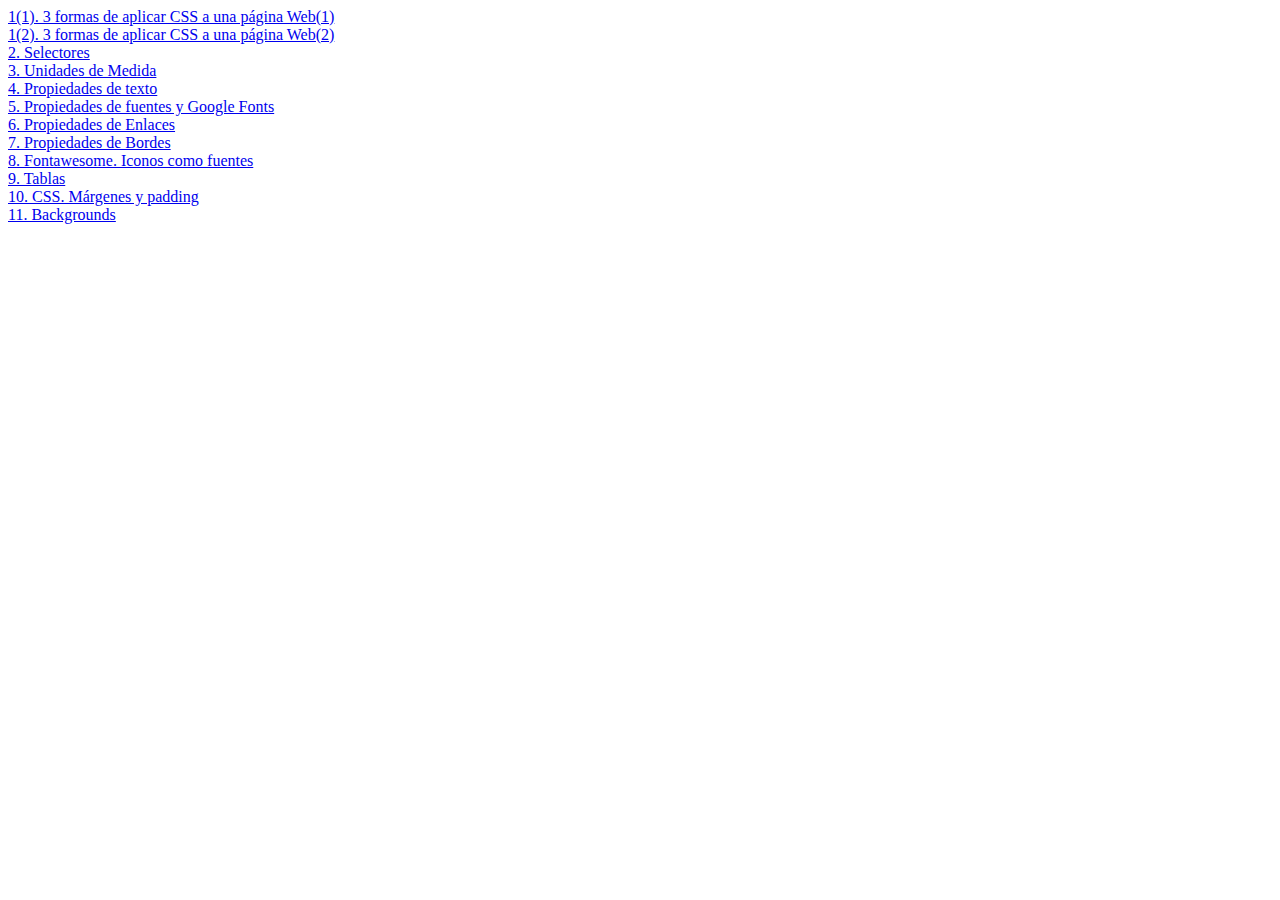
<file: index.html>
<!DOCTYPE html>
<html lang="en">
<head>
    <meta charset="UTF-8">
    <meta name="viewport" content="width=device-width, initial-scale=1.0">
    <title>Document</title>
</head>
<body>
    <a href="formas.html">1(1). 3 formas de aplicar CSS a una página Web(1)</a><br>
    <a href="formas2.html">1(2). 3 formas de aplicar CSS a una página Web(2)</a><br>
    <a href="selectores.html">2. Selectores</a><br>
    <a href="unidades.html">3. Unidades de Medida</a><br>
    <a href="propiedades.html">4. Propiedades de texto</a><br>
    <a href="fuentes.html">5. Propiedades de fuentes y Google Fonts</a><br>
    <a href="enlaces.html">6. Propiedades de Enlaces</a><br>
    <a href="bordes.html">7. Propiedades de Bordes</a><br>
    <a href="fontawesome.html">8. Fontawesome. Iconos como fuentes</a><br>
    <a href="tablas.html">9. Tablas</a><br>
    <a href="margenes.html">10. CSS. Márgenes y padding</a><br>
    <a href="backg.html">11. Backgrounds</a>
</body>
</html>
</file>
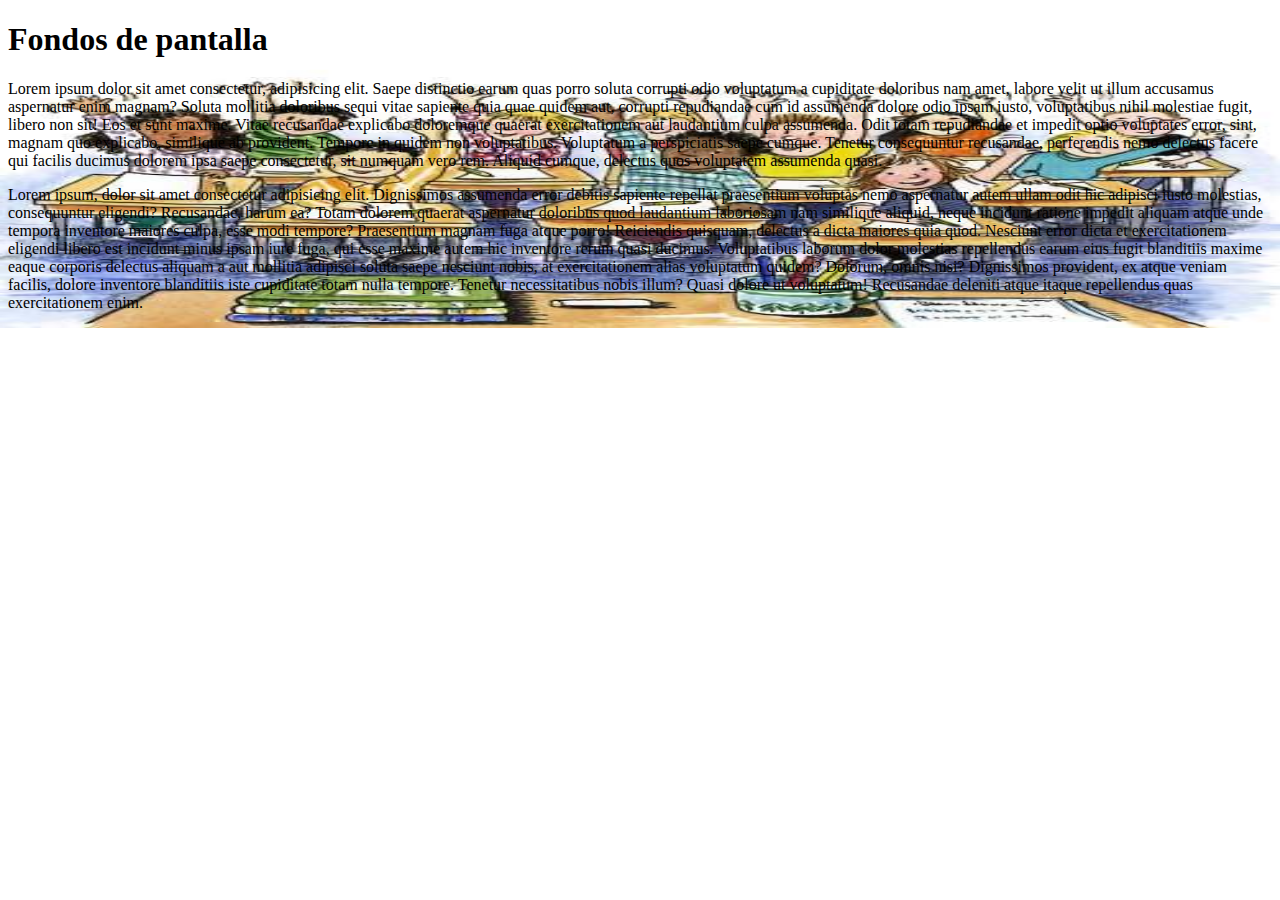
<file: backg.html>
<!DOCTYPE html>
<html lang="en">
<head>
    <meta charset="UTF-8">
    <meta name="viewport" content="width=device-width, initial-scale=1.0">
    <title>Document</title>
    <style>
        body {background-image: url("El-Paraiso.jpg");
        background-repeat: no-repeat;
        background-position: center center;
        background-attachment: scroll;
        background-size: 100% 100%; 
    }
        #caja {
            height: 200px;
            background-color: blue;
        }
    </style>
</head>
<body>
    <h1>Fondos de pantalla</h1>
    <p>Lorem ipsum dolor sit amet consectetur, adipisicing elit. Saepe distinctio earum quas porro soluta corrupti odio voluptatum a cupiditate doloribus nam amet, labore velit ut illum accusamus aspernatur enim magnam?
    Soluta mollitia doloribus sequi vitae sapiente quia quae quidem aut, corrupti repudiandae cum id assumenda dolore odio ipsam iusto, voluptatibus nihil molestiae fugit, libero non sit! Eos et sunt maxime.
    Vitae recusandae explicabo doloremque quaerat exercitationem aut laudantium culpa assumenda. Odit totam repudiandae et impedit optio voluptates error, sint, magnam quo explicabo, similique ab provident. Tempore in quidem non voluptatibus.
    Voluptatum a perspiciatis saepe cumque. Tenetur consequuntur recusandae, perferendis nemo delectus facere qui facilis ducimus dolorem ipsa saepe consectetur, sit numquam vero rem. Aliquid cumque, delectus quos voluptatem assumenda quasi.</p>
    <p>Lorem ipsum, dolor sit amet consectetur adipisicing elit. Dignissimos assumenda error debitis sapiente repellat praesentium voluptas nemo aspernatur autem ullam odit hic adipisci iusto molestias, consequuntur eligendi? Recusandae, harum ea?
    Totam dolorem quaerat aspernatur doloribus quod laudantium laboriosam nam similique aliquid, neque incidunt ratione impedit aliquam atque unde tempora inventore maiores culpa, esse modi tempore? Praesentium magnam fuga atque porro!
    Reiciendis quisquam, delectus a dicta maiores quia quod. Nesciunt error dicta et exercitationem eligendi libero est incidunt minus ipsam iure fuga, qui esse maxime autem hic inventore rerum quasi ducimus.
    Voluptatibus laborum dolor molestias repellendus earum eius fugit blanditiis maxime eaque corporis delectus aliquam a aut mollitia adipisci soluta saepe nesciunt nobis, at exercitationem alias voluptatum quidem? Dolorum, omnis nisi?
    Dignissimos provident, ex atque veniam facilis, dolore inventore blanditiis iste cupiditate totam nulla tempore. Tenetur necessitatibus nobis illum? Quasi dolore ut voluptatum! Recusandae deleniti atque itaque repellendus quas exercitationem enim.</p>
</body>
</html>
</file>
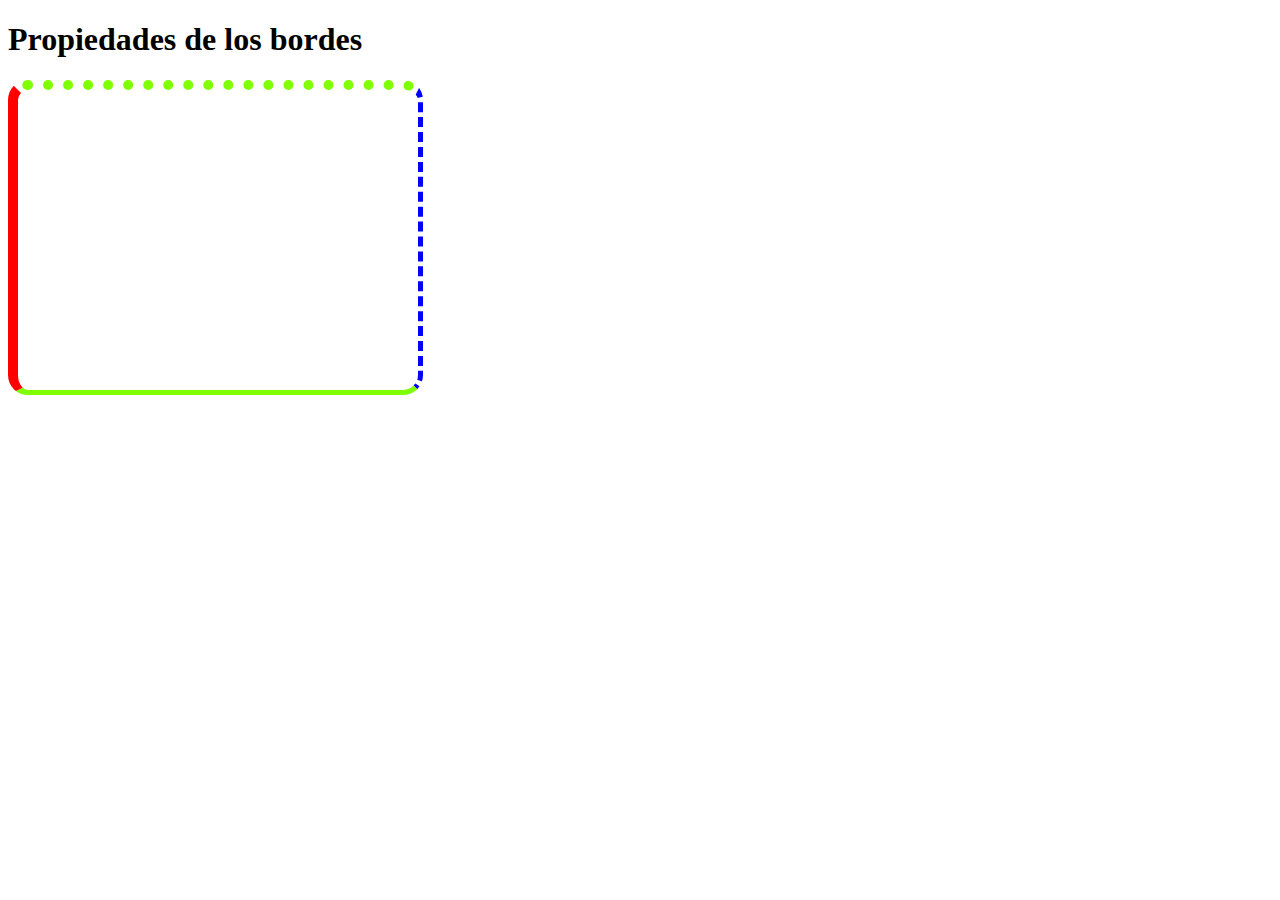
<file: bordes.html>
<!DOCTYPE html>
<html lang="en">
<head>
    <meta charset="UTF-8">
    <meta name="viewport" content="width=device-width, initial-scale=1.0">
    <title>Document</title>
    <style>
        #capa {
            width: 400px;
            height: 300px;
            border: 10px solid chartreuse;
            border-radius: 20px;
            border-top-style: dotted;
            border-left-color: red;
            border-bottom-width: 5px;
            border-right: 5px dashed blue;
        }
    </style>
</head>
<body>
    <h1>Propiedades de los bordes</h1>
    <div id="capa">

    </div>
</body>
</html>
</file>
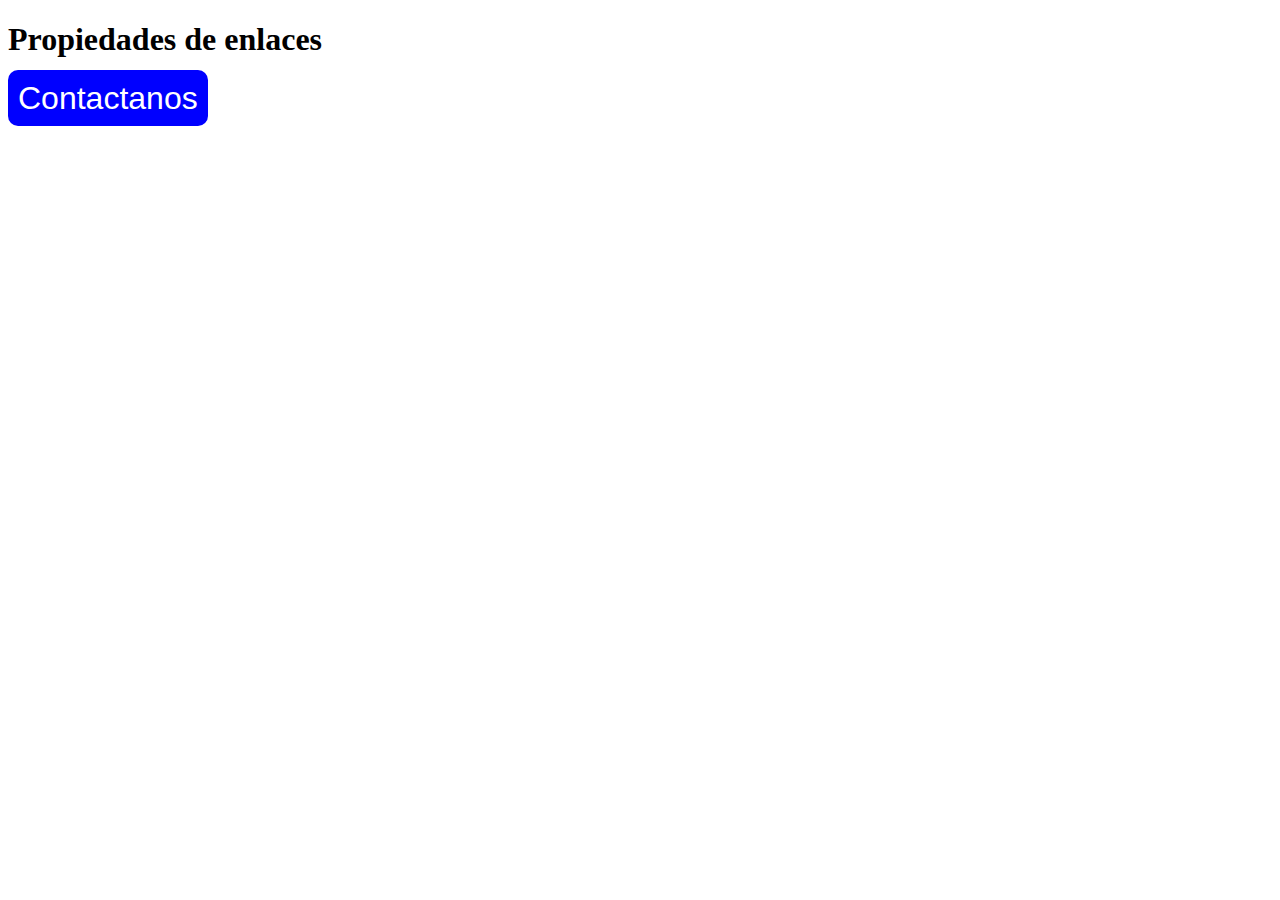
<file: enlaces.html>
<!DOCTYPE html>
<html lang="en">
<head>
    <meta charset="UTF-8">
    <meta name="viewport" content="width=device-width, initial-scale=1.0">
    <title>Document</title>
    <style>
        a {
            text-decoration: none;
            font-family: Arial, Helvetica, sans-serif;
            font-size: 2em;
            padding: 10px;
            border-radius: 10px;
        }
        a:link {
            background-color: blue;
            color: white;
        }
        a:visited {
            background-color: white;
            color: grey;
        }
        a:hover {
            background-color: chartreuse;
            color: red;
        }
        a:active {
            font-weight: bold;
            color: orange;
            text-shadow: 3px 3px 5px black;
        }
    </style>
</head>
<body>
    <h1>Propiedades de enlaces</h1>
    <a href="http://www.iesjuanbosco.es">Contactanos</a>
</body>
</html>
</file>
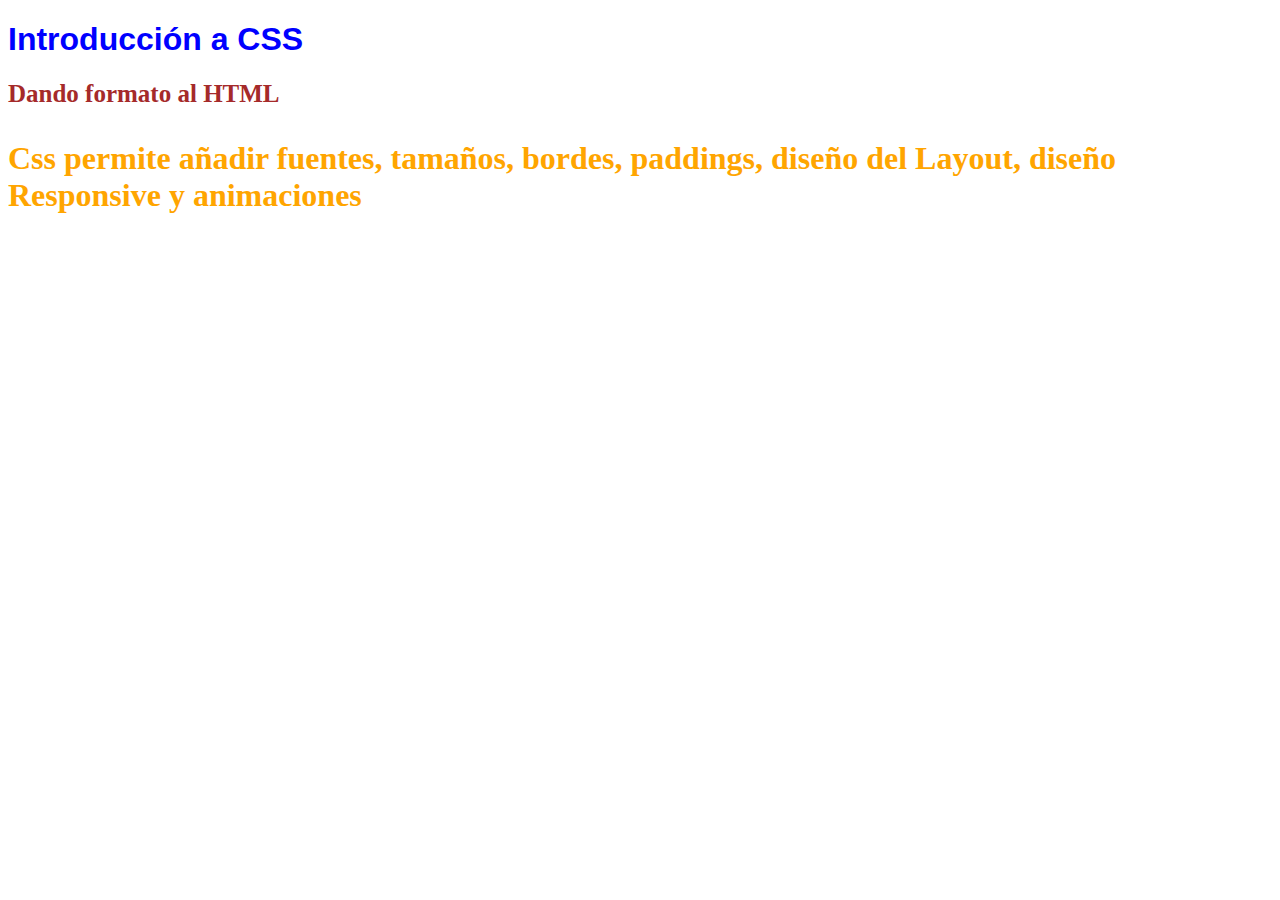
<file: formas.html>
<!DOCTYPE html>
<html lang="en">
<head>
    <meta charset="UTF-8">
    <meta name="viewport" content="width=, initial-scale=1.0">
    <title>Document</title>
    <link rel="stylesheet" href="estilos.css">
</head>
<body>
    <h1 style="color: blue;font-family: Arial, Helvetica, sans-serif;">Introducción a CSS</h1>
    <h2>Dando formato al HTML</h2>
    <p>Css permite añadir fuentes, tamaños, bordes, paddings, diseño del Layout, 
        diseño Responsive y animaciones</p>
</body>
</html>
</file>
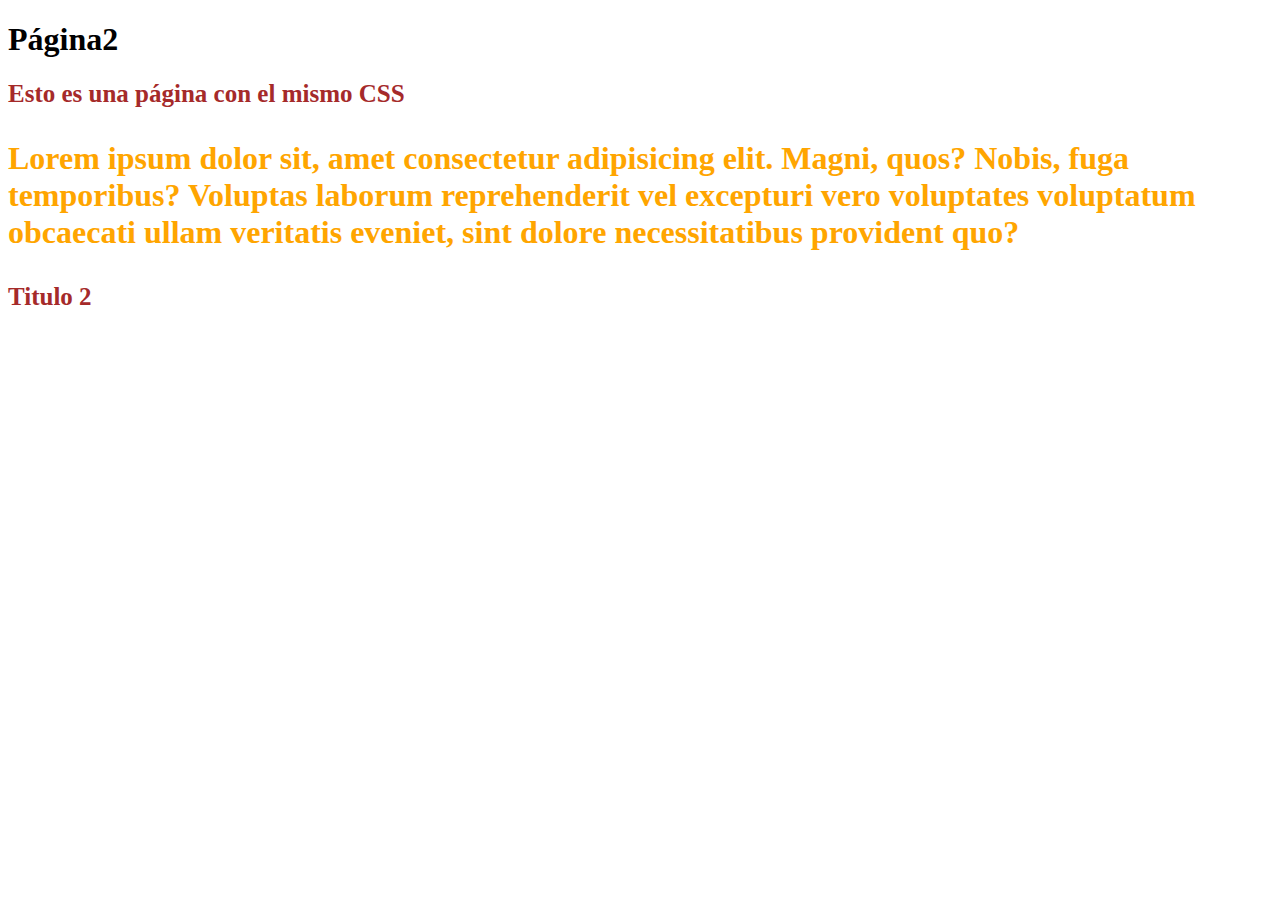
<file: formas2.html>
<!DOCTYPE html>
<html lang="en">
<head>
    <meta charset="UTF-8">
    <meta name="viewport" content="width=device-width, initial-scale=1.0">
    <title>Document</title>
    <link rel="stylesheet" href="estilos.css">
</head>
<body>
    <h1>Página2</h1>
    <h2>Esto es una página con el mismo CSS</h2>
    <p>Lorem ipsum dolor sit, amet consectetur adipisicing elit. Magni, quos? Nobis, fuga temporibus? Voluptas laborum reprehenderit vel excepturi vero voluptates voluptatum obcaecati ullam veritatis eveniet, sint dolore necessitatibus provident quo?</p>
    <h2>Titulo 2</h2>
</body>
</html>
</file>
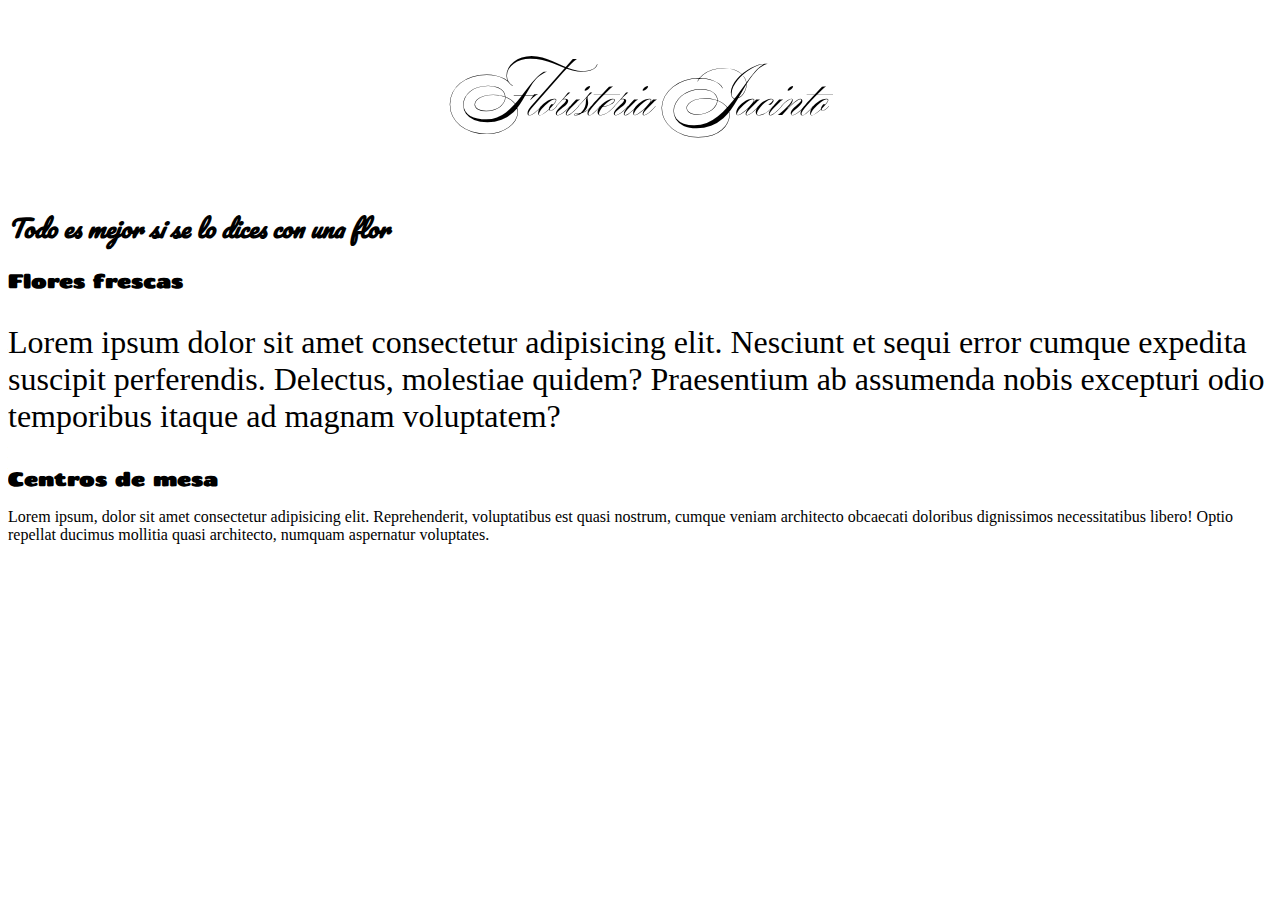
<file: fuentes.html>
<!DOCTYPE html>
<html lang="en">
<head>
    <meta charset="UTF-8">
    <meta name="viewport" content="width=device-width, initial-scale=1.0">
    <title>Document</title>
    
    <style>
        @import url('https://fonts.googleapis.com/css2?family=Ballet:opsz@16..72&family=Chango&family=Pacifico&display=swap');
        h1 { font-family: "Ballet", cursive;
                font-size: 4em;
            text-align: center;}
        h2 { font-style: italic;
            font-family: "Pacifico", cursive;}
        h3 {font-family: "Chango", sans-serif;}
        p { font-size: 2em; font-weight: 400;}
    </style>
</head>
<body>
    <h1>Floristeria Jacinto</h1>
    <h2>Todo es mejor si se lo dices con una flor</h2>
    <h3>Flores frescas</h3>
    <p>Lorem ipsum dolor sit amet consectetur adipisicing elit. Nesciunt et sequi error cumque expedita suscipit perferendis. Delectus, molestiae quidem? Praesentium ab assumenda nobis excepturi odio temporibus itaque ad magnam voluptatem?</p>
    <h3>Centros de mesa</h3>
    Lorem ipsum, dolor sit amet consectetur adipisicing elit. Reprehenderit, voluptatibus est quasi nostrum, cumque veniam architecto obcaecati doloribus dignissimos necessitatibus libero! Optio repellat ducimus mollitia quasi architecto, numquam aspernatur voluptates.
</body>
</html>
</file>
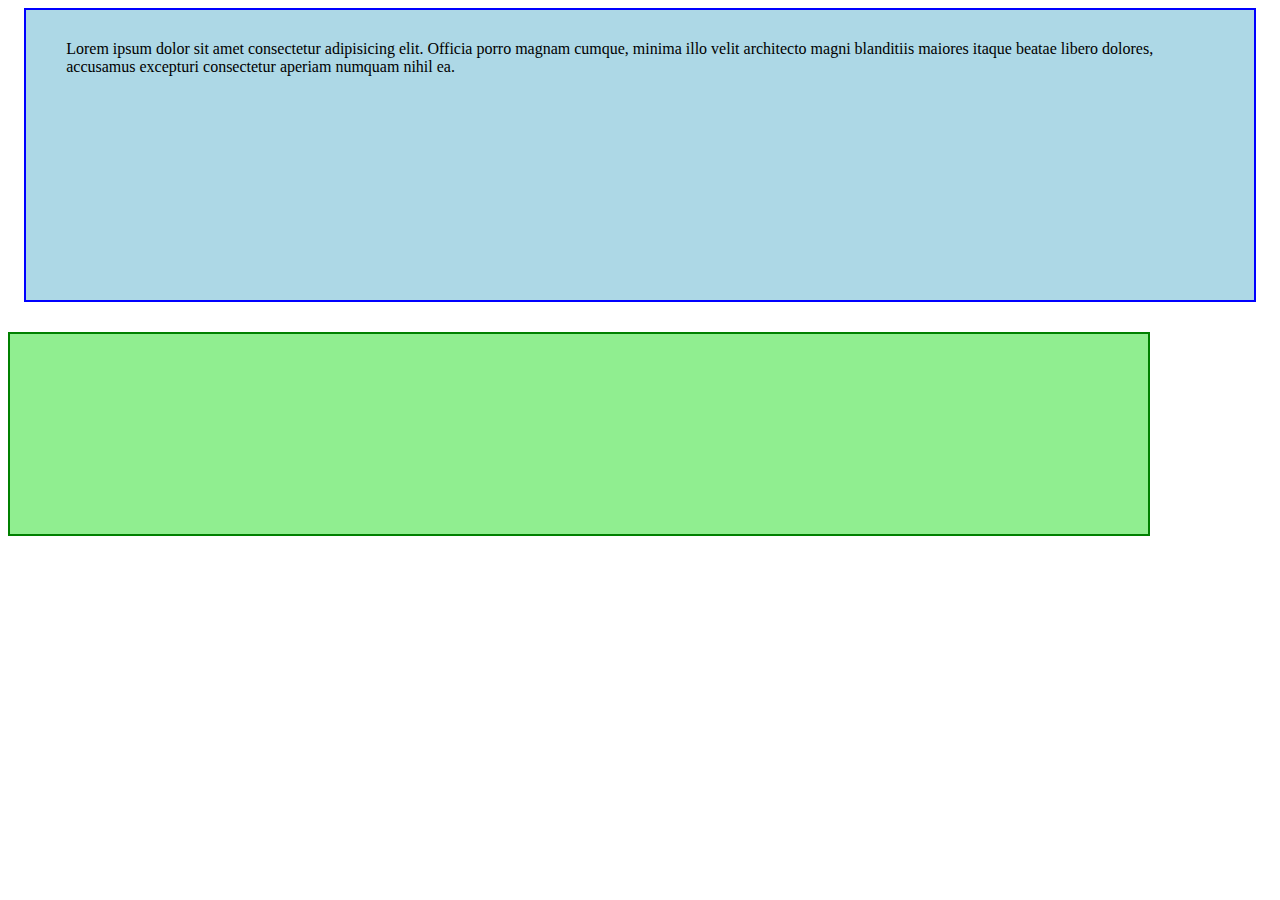
<file: margenes.html>
<!DOCTYPE html>
<html lang="en">
<head>
    <meta charset="UTF-8">
    <meta name="viewport" content="width=, initial-scale=1.0">
    <title>Document</title>
    <style>
        #caja1 { background-color: lightblue;
        border: 2px solid blue;
        width: 90%;
        height: 200px;
        margin:auto;
        padding: 30px 50px 60px 40px;
        }
        #caja2 { background-color: lightgreen;
        border: 2px solid green;
        width: 90%;
        height: 200px;
        margin-top: 30px;
        }
    </style>
</head>
<body>
    <div id="caja1">
        Lorem ipsum dolor sit amet consectetur adipisicing elit. Officia porro magnam cumque, minima illo velit architecto magni blanditiis maiores itaque beatae libero dolores, accusamus excepturi consectetur aperiam numquam nihil ea.
    </div>
    <div id="caja2">

    </div>
</body>
</html>
</file>
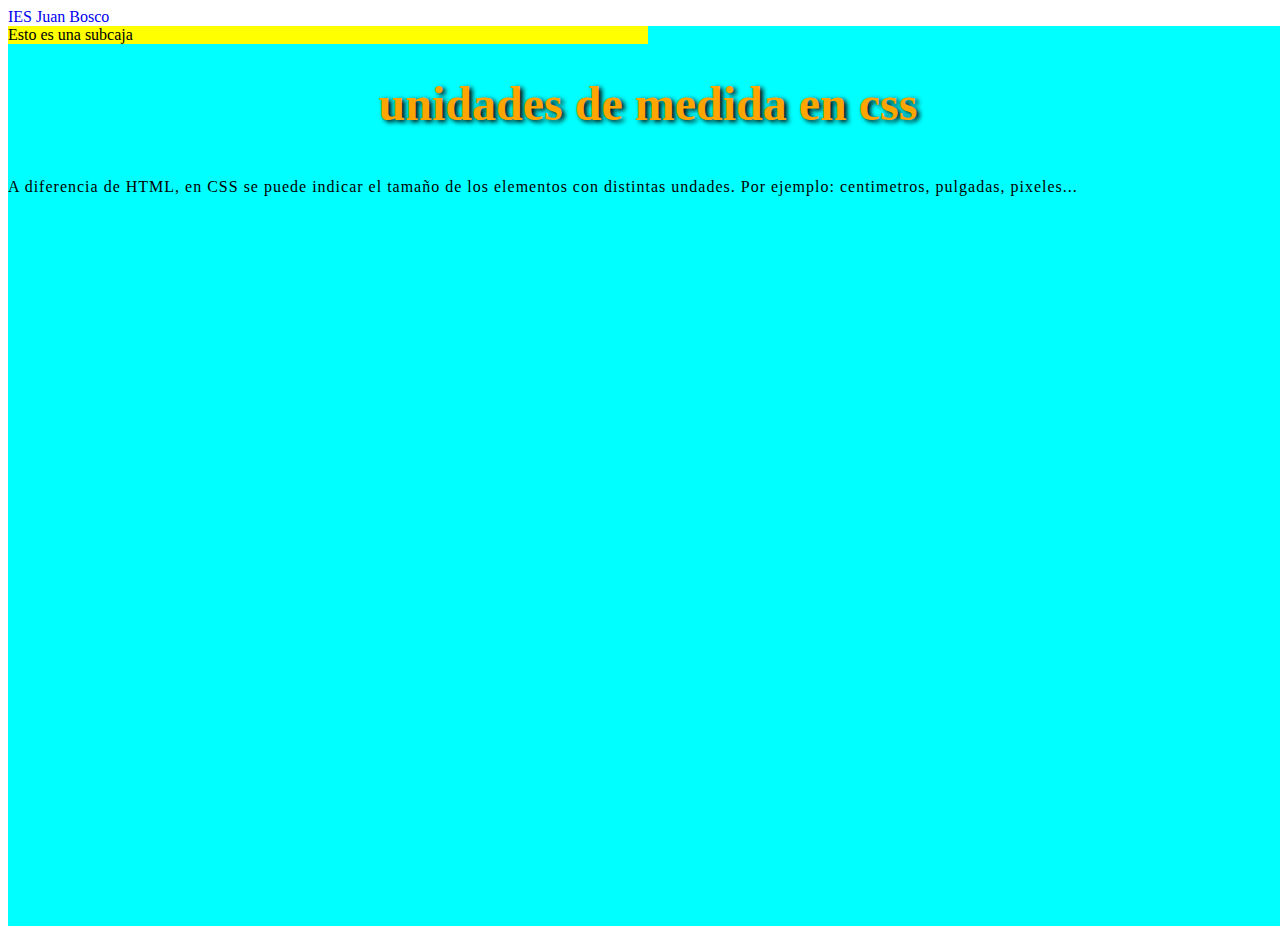
<file: propiedades.html>
<!DOCTYPE html>
<html lang="en">
<head>
    <meta charset="UTF-8">
    <meta name="viewport" content="width=device-width, initial-scale=1.0">
    <title>Document</title>
    <style>
        h1 {
            font-size: 3em;
            color: orange;
            text-shadow: 3px 2px 5px black;
            text-align: center;
            text-transform: lowercase;
        }
        p {
            text-align: justify;
            letter-spacing: 1px;
            line-height: 3;
        }
            #caja {
                width: 100vw;
                height: 100vh;
                background-color: aqua;
            }
            #titulo {
                background-color: yellow;
                width: 50%;
            }
            a {
                text-decoration: none;
            }
    </style>
</head>
<body>
    <a href="http://www.iesjuanbosco.es">IES Juan Bosco</a>
    <div id="caja">
        <div id="titulo">
            Esto es una subcaja
        </div>
    <h1>Unidades de medida en CSS</h1>
    <p>A diferencia de HTML, en CSS se puede indicar el tamaño 
        de los elementos con distintas undades. Por 
        ejemplo: centimetros, pulgadas, pixeles...
    </p>
</div>
</body>
</html>
</file>
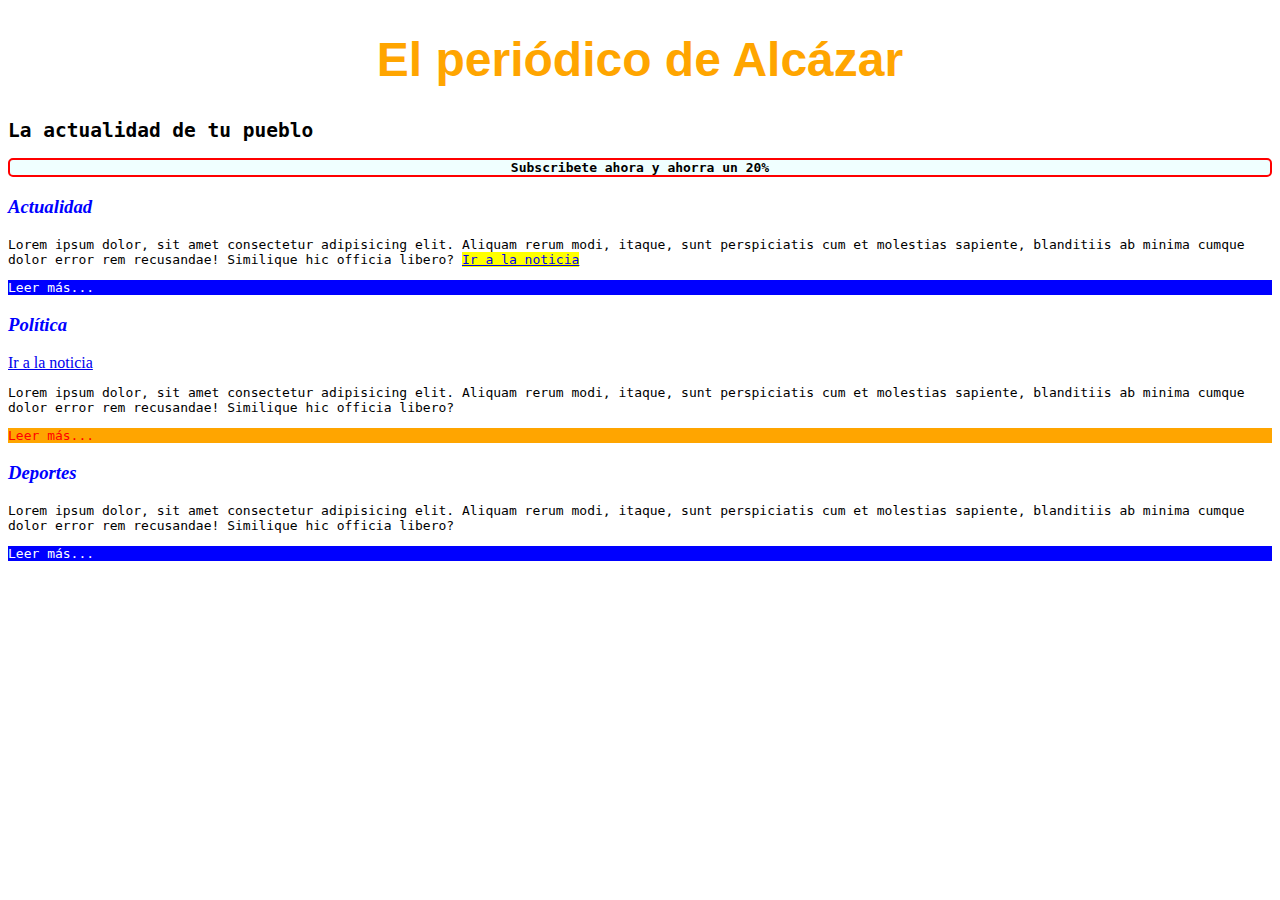
<file: selectores.html>
<!DOCTYPE html>
<html lang="en">
<head>
    <meta charset="UTF-8">
    <meta name="viewport" content="width=, initial-scale=1.0">
    <title>Document</title>
    <style>
        h1 { font-size: 3em;
            text-align: center;
        color: orange;
    font-family: Arial, Helvetica, sans-serif;}
            h3 { color: blue;
            font-style: italic;}
            #anuncio { border: 2px solid red;
            border-radius: 5px;
        text-align: center;
    background-color: azure;
font-weight: bold;}
.leemas {
    background-color: blue;
    color: white;
}
h2,p {
    font-family: monospace;

}
p a { background-color: yellow;}
.importante { 
    background-color: orange;
    color: red;
}
    </style>
</head>
<body>
    <h1>El periódico de Alcázar</h1>
    <h2>La actualidad de tu pueblo</h2>
    <p id="anuncio">Subscribete ahora y ahorra un 20%</p>
    <h3>Actualidad</h3>
    <p>Lorem ipsum dolor, sit amet consectetur adipisicing elit. Aliquam rerum modi, itaque, sunt perspiciatis cum et molestias sapiente, blanditiis ab minima cumque dolor error rem recusandae! Similique hic officia libero?
        <a href="noticia.html">Ir a la noticia</a>
    </p>
    <p class="leemas">Leer más...</p>

    <h3>Política</h3>
    <a href="noticia.html">Ir a la noticia</a>
    <p>Lorem ipsum dolor, sit amet consectetur adipisicing elit. Aliquam rerum modi, itaque, sunt perspiciatis cum et molestias sapiente, blanditiis ab minima cumque dolor error rem recusandae! Similique hic officia libero?</p>
    <p class="leemas importante">Leer más...</p>

    <h3>Deportes</h3>
    <p>Lorem ipsum dolor, sit amet consectetur adipisicing elit. Aliquam rerum modi, itaque, sunt perspiciatis cum et molestias sapiente, blanditiis ab minima cumque dolor error rem recusandae! Similique hic officia libero?</p>
    <p class="leemas">Leer más...</p>
</body>
</html>
</file>
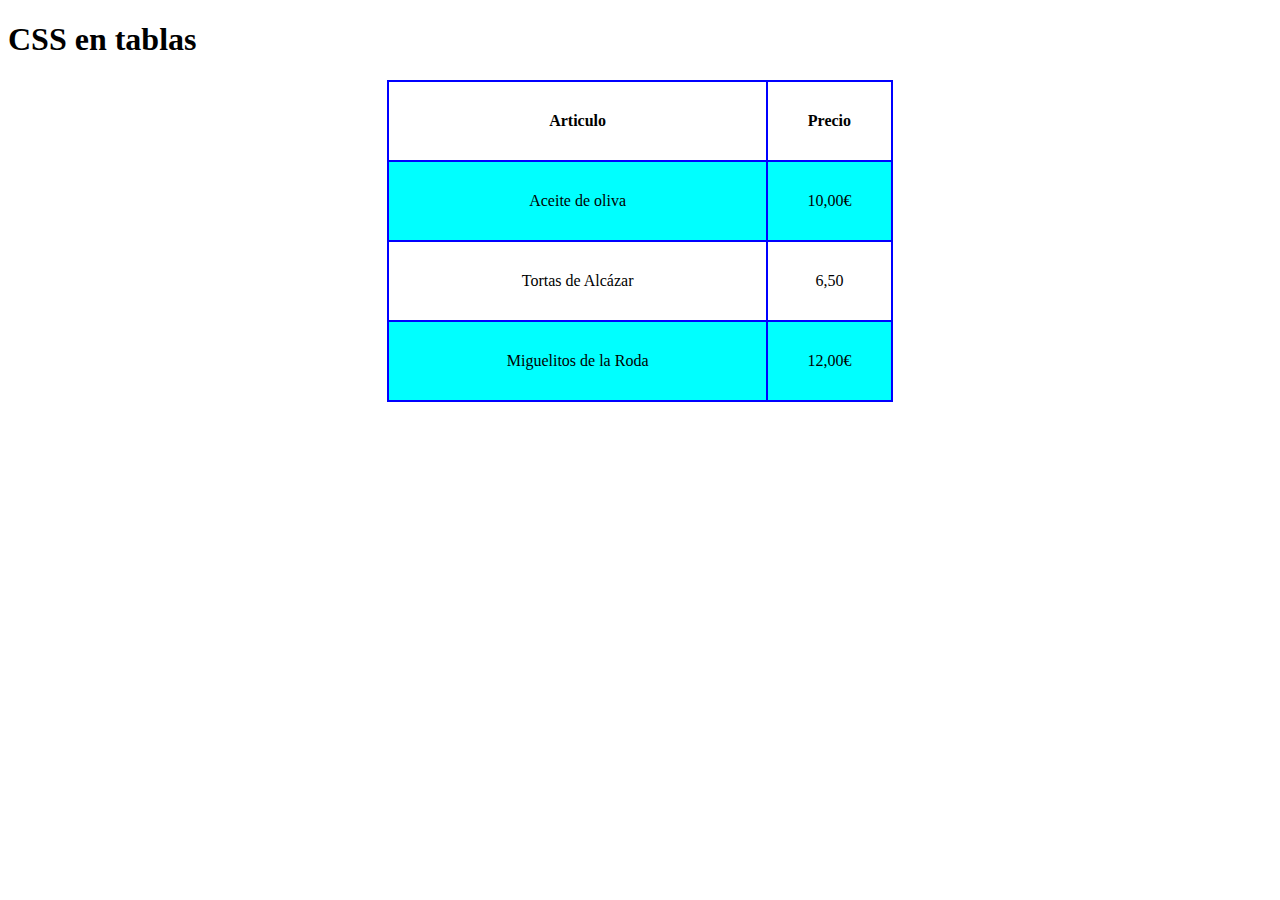
<file: tablas.html>
<!DOCTYPE html>
<html lang="en">
<head>
    <meta charset="UTF-8">
    <meta name="viewport" content="width=device-width, initial-scale=1.0">
    <title>CSS en tablas</title>
    <style>
        table,td,th {
            border: 2px solid blue;
            border-collapse: collapse;
        }
        table {width: 40%; margin: auto;}
        tr {height: 80px;}
        td {vertical-align: center;
        text-align: center;}
        tr:hover {background-color: grey;}
        tr:nth-child(even) {
            background-color: aqua;
        }
    </style>
</head>
<body>
    <h1>CSS en tablas</h1>
    <table>
        <tr>
            <th>Articulo</th>
            <th>Precio</th>
        </tr>
        <tr>
            <td>Aceite de oliva</td>
            <td>10,00€</td>
        </tr>
        <tr>
            <td>Tortas de Alcázar</td>
            <td>6,50</td>
        </tr>
        <tr>
            <td>Miguelitos de la Roda</td>
            <td>12,00€</td>
        </tr>
    </table>
</body>
</html>
</file>
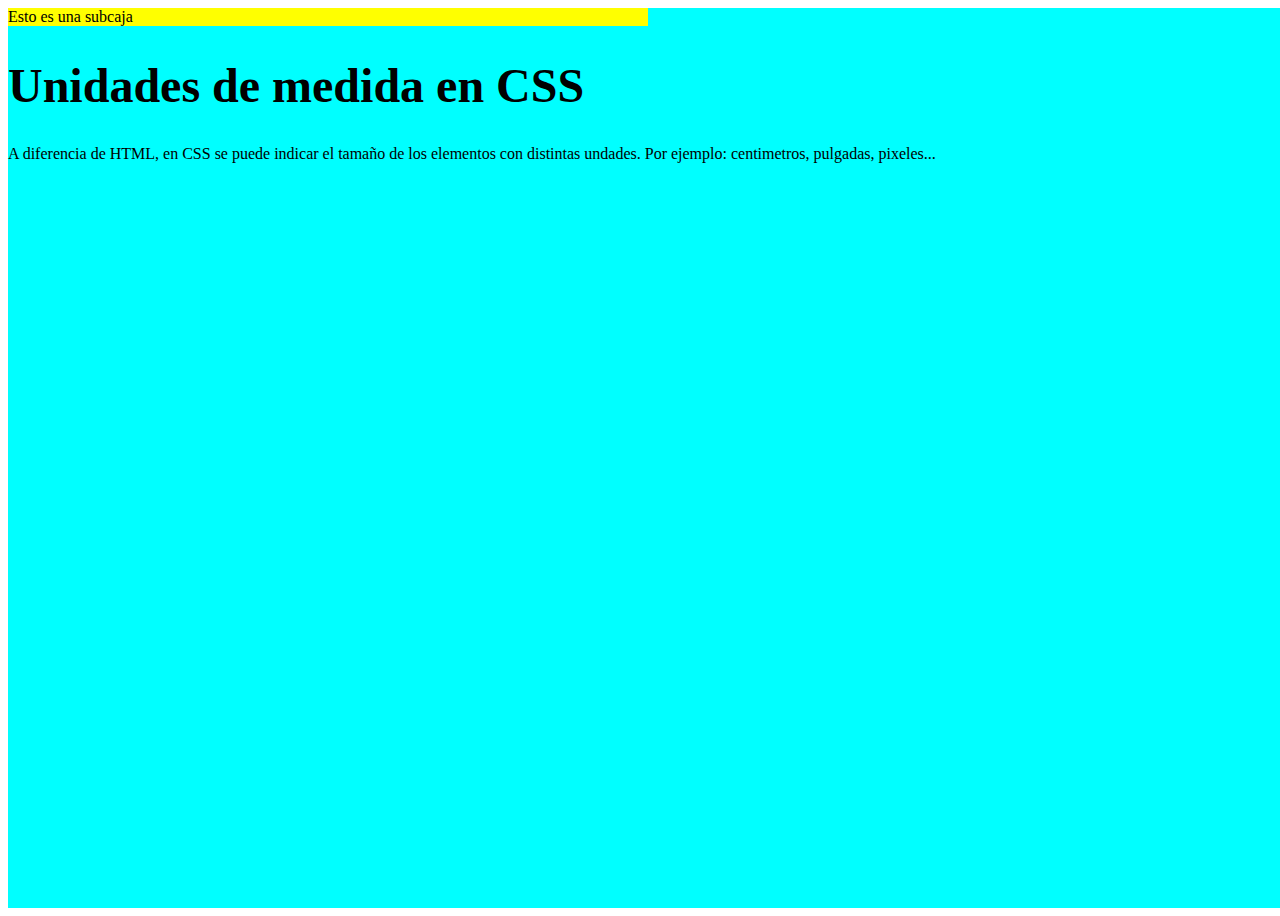
<file: unidades.html>
<!DOCTYPE html>
<html lang="en">
<head>
    <meta charset="UTF-8">
    <meta name="viewport" content="width=device-width, initial-scale=1.0">
    <title>Document</title>
    <style>
        h1 {
            font-size: 3em;}
            #caja {
                width: 100vw;
                height: 100vh;
                background-color: aqua;
            }
            #titulo {
                background-color: yellow;
                width: 50%;
            }
    </style>
</head>
<body>
    <div id="caja">
        <div id="titulo">
            Esto es una subcaja
        </div>
    <h1>Unidades de medida en CSS</h1>
    <p>A diferencia de HTML, en CSS se puede indicar el tamaño 
        de los elementos con distintas undades. Por 
        ejemplo: centimetros, pulgadas, pixeles...
    </p>
</div>
</body>
</html>
</file>
<file: estilos.css>
h2 { color: brown;font-size: 25px;}
p {color: orange;
font-weight: bold;
font-size: 2em;}
</file>
